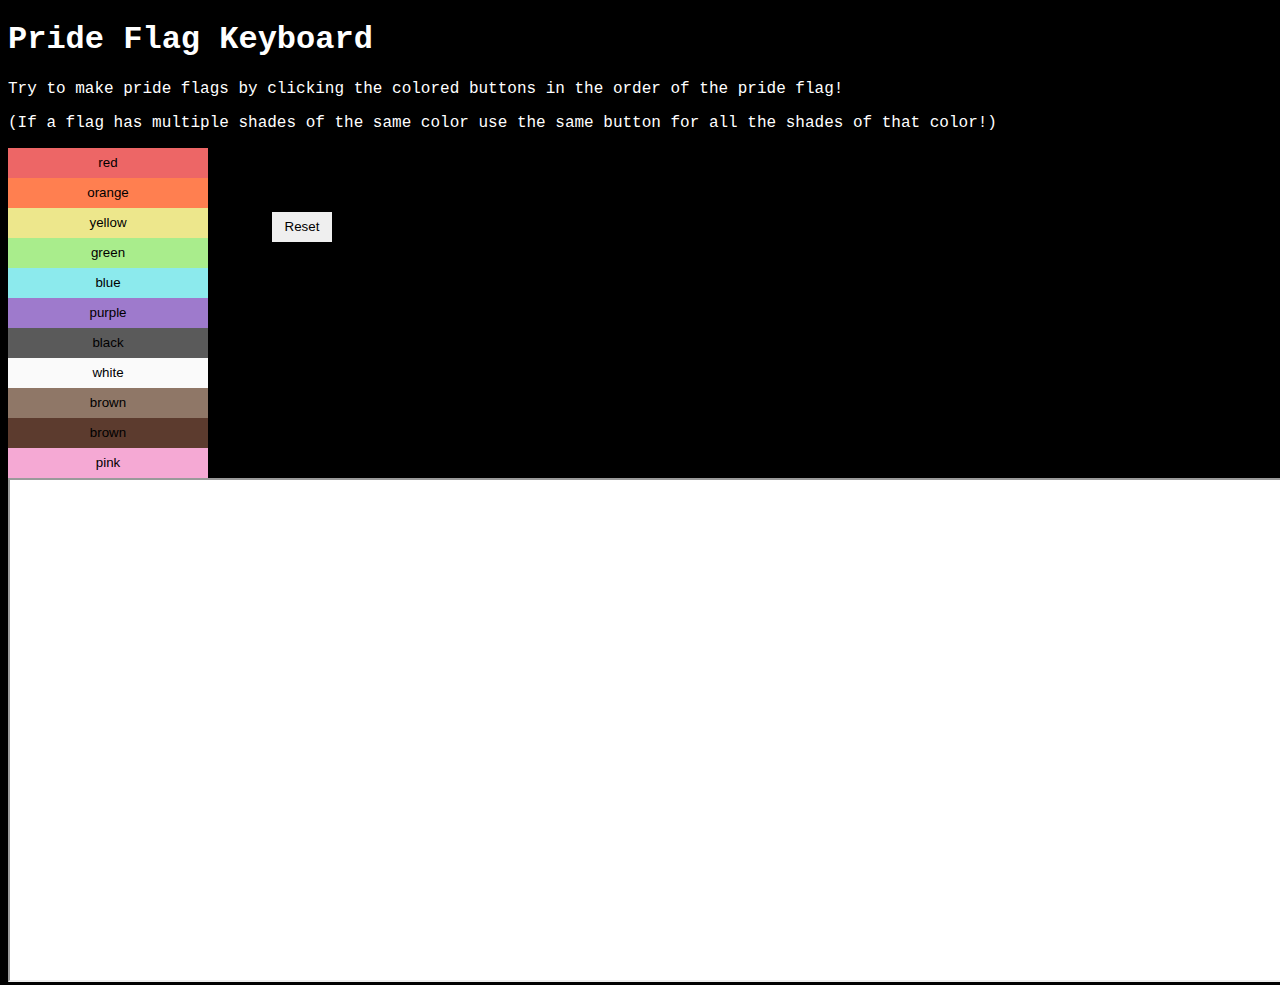
<file: index.html>
<!DOCTYPE html>
<html>

<head>
  <meta charset="utf-8">
  <meta name="viewport" content="width=device-width">
  <title>Pride</title>
  <link href="style.css" rel="stylesheet" type="text/css" />
</head>

<body>
  <script src="script.js"></script>
  <h1>Pride Flag Keyboard</h1>
  <p>Try to make pride flags by clicking the colored buttons in the order of the pride flag!</p>
  <p>(If a flag has multiple shades of the same color use the same button for all the shades of that color!) </p>
  <div class="flex-container">
  <section class="Piano">
    <audio id="red" src="red.mp3" preload="auto"></audio>
    <audio id="blue" src="blue.mp3" preload="auto"></audio>
    <audio id="orange" src="orange.mp3" preload="auto"></audio>
    <audio id="yellow" src="yellow.mp3" preload="auto"></audio>
    <audio id="green" src="green.mp3" preload="auto"></audio>
    <audio id="purple" src="purple.mp3" preload="auto"></audio>
    <audio id="black" src="black.mp3" preload="auto"></audio>
    <audio id="white" src="white.mp3" preload="auto"></audio>
    <audio id="brown" src="brown.mp3" preload="auto"></audio>
    <audio id="browndark" src="browndark.mp3" preload="auto"></audio>
    <audio id="pink" src="pink.mp3" preload="auto"></audio>
    
 
    
     <div id = "redDiv"><button id="redButton" class="red" onclick="redClick()">red</button></div>
     <div id = "orangeDiv"><button id="orangeButton" class="orange" onclick="orangeClick()">orange</button></div>
     <div id = "yellowDiv"><button id="yellowButton" class="yellow" onclick="yellowClick()">yellow</button></div>
     <div id = "greenDiv"><button id="greenButton" class="green" onclick="greenClick()">green</button></div>
     <div id = "blueDiv"><div id = "blueDiv"> <button id="blueButton" class="blue" onclick="blueClick()">blue</button></div>
     <div id = "purpleDiv"><button id="purpleButton" class="purple" onclick="purpleClick()">purple</button></div>
     <div id = "blackDiv"><button id="blackButton" class="black" onclick="blackClick()">black</button></div>
     <div id = "whiteDiv"><button id="whiteButton" class="white" onclick="whiteClick()">white</button></div>
     <div id = "brownDiv"><button id="brownButton" class="brown"onclick="brownClick()">brown</button></div>
     <div id = "browndarkDiv"><button id="browndarkButton" class="browndark"onclick="browndarkClick()">brown</button></div>
     <div id = "pinkDiv"><button id="pinkButton" class="pink"onclick="pinkClick()"> pink</button></div>
 </section>
<section id = "results">
      <!--<h3 id="sequence"></h3>-->
      <div id="colorContainer"></div>
      <button id = "reset" onclick="reset()">Reset</button>
</section>
</div>
<section class="flagFrame">
<iframe name = "flagFrame" height="500" width="100%" title="Flag Details"></iframe>
</section>

</body>

</html>
</file>
<file: style.css>
html, body {
  height: 100%;
  width: 100%;
  background-color: black
}
h1 {
  color:white;
  font-family:monospace,monaco;
}
p {
  color:white;
  font-family:monospace,monaco;
}

.flex-container {
  display: flex;
  background-color: black
}

section{
display:flex;
flex-direction:column;
background: black
} 
.pianoSection {
border: 5px solid white
}

section#results{
padding: 5%;
background: black;
/*border-style: solid;
border-width: 3px;
border-color: white;*/
/*align-items: right;*/
}

.flagFrame {
background:white;
}

button{
height:30px;
Width:200px;
border: none;
/*border:3px solid black;*/
color:black;
}

button#reset{
height:30px;
Width:60px;
border: none;
color:black;
align-self: center;
}

#animation{
  width: 0px;
  height: 0px;
  position: absolute;
}

.red {
  background-color:rgb(237, 102, 102);
}
.orange {
  background-color:coral;
}
.yellow {
  background-color:rgb(237,231,140);
}
.green {
  background-color:rgb(169, 237, 140);
}
.blue {
  background-color:rgb(140, 234, 237);
}
.purple{
  background-color:rgb(158, 122, 204);
}
.black{
  background-color:rgb(90, 90, 90);
}
.white{
  background-color:rgb(250,250,250);
}
.brown{
  background-color:rgb(143, 119, 103);
}
.browndark{
  background-color:rgb(92, 59, 46);
}
.pink{
  background-color:rgb(245, 169, 212);
}
</file>
